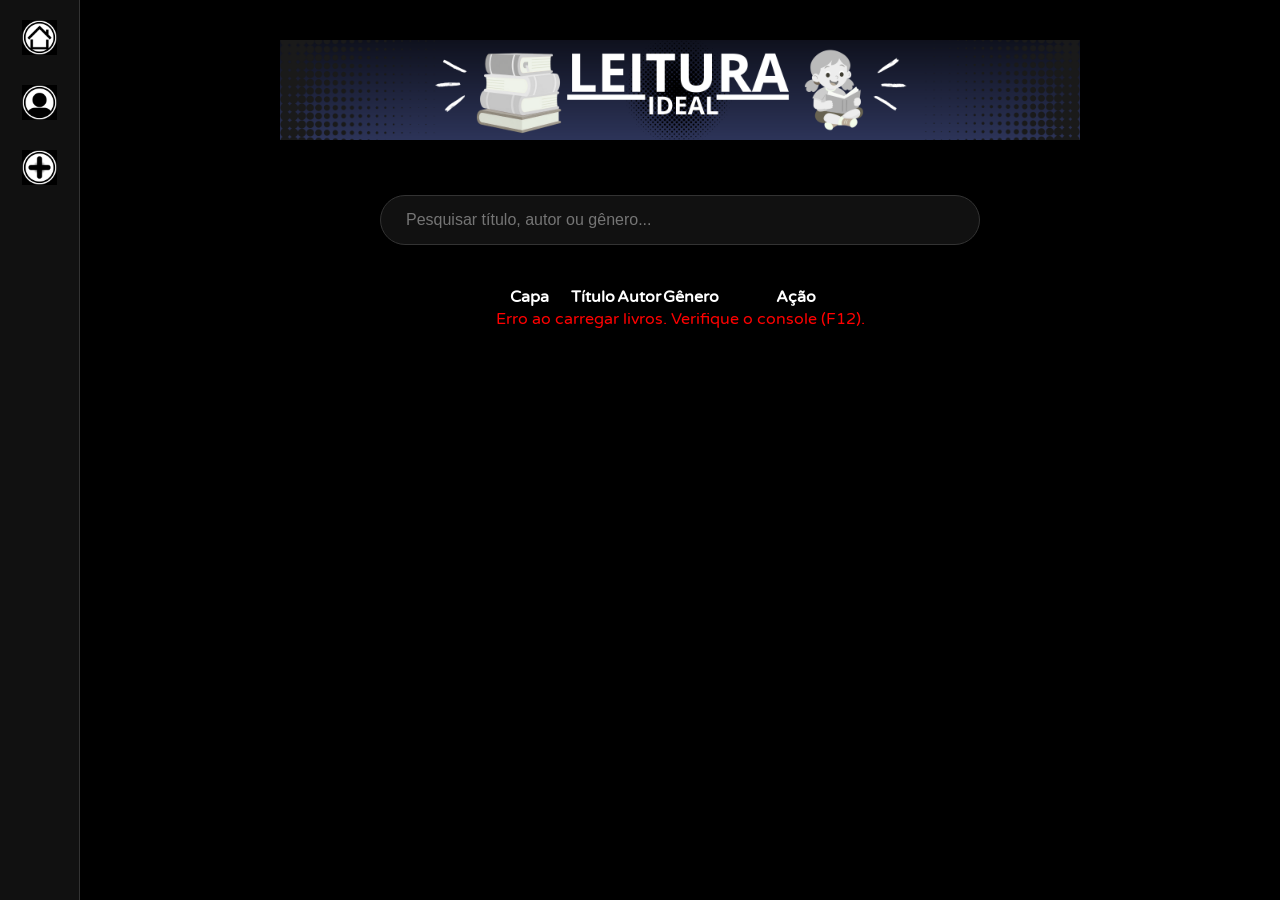
<file: index.html>
<!DOCTYPE html>
<html lang="pt-br">
<head>
    <meta charset="UTF-8">
    <meta http-equiv="X-UA-Compatible" content="IE=edge">
    <meta name="viewport" content="width=device-width, initial-scale=1.0">
    <title>Leitura Ideal 0.0</title>

    <!-- Fontes Externas -->
    <link rel="preconnect" href="https://fonts.googleapis.com">
    <link rel="preconnect" href="https://fonts.gstatic.com" crossorigin>
    <link href="https://fonts.googleapis.com/css2?family=Varela+Round&display=swap" rel="stylesheet">

    <!-- Estilos CSS -->
    <link href="css/style.css" type="text/css" rel="stylesheet">
    <link href="css/pesquisa.css" type="text/css" rel="stylesheet">

    <!-- Script Principal (Caminho corrigido para sua pasta 'java') -->
    <script src="java/script.js" defer></script>
</head>
<body>

    <!-- Navegação Superior -->
    <nav>
        <ul class="ul">
            <li>
                <a href="index.html"> 
                    <img src="imagem/icones/1.png" alt="home" class="ic">
                </a>
            </li>
            <li>
                <a href="login.html">
                    <img src="imagem/icones/2.png" alt="login" class="ic">
                </a>
            </li>
            <li>
                <a href="Bibliotecaria.html">
                    <img src="imagem/icones/3.png" alt="biblioteca" class="ic">
                </a>
            </li>
        </ul>
    </nav>

    <!-- Cabeçalho com Banner -->
    <main>
    <header class="header-principal">
        <img src="imagem/Leitura.png" class="titulo" alt="Leitura Ideal">
    </header>

    <div id="dashboard-header"></div>

    <div class="pesquisa-container">
        <input type="text" id="pesquisar-input" placeholder="Pesquisar título, autor ou gênero...">
    </div>

    <div class="tabela-container">
        <table class="tabela-livros">
            <thead>
                <tr>
                    <th style="width: 80px;">Capa</th>
                    <th>Título</th>
                    <th>Autor</th>
                    <th>Gênero</th>
                    <th style="width: 150px;">Ação</th>
                </tr>
            </thead>
            <tbody id="lista-livros-tbody">
                </tbody>
        </table>
    </div>
</main>

</body>
</html>
</file>
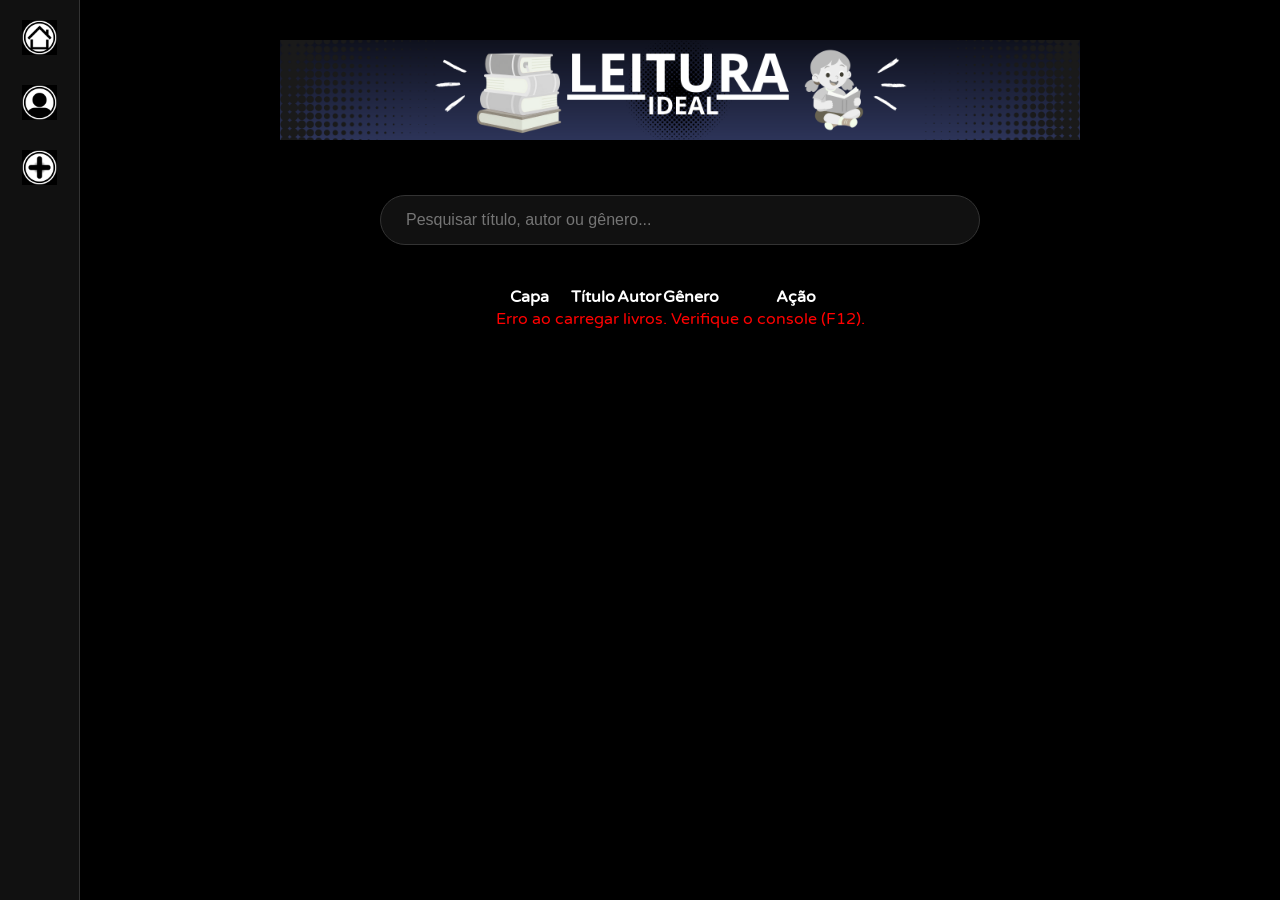
<file: Bibliotecaria.html>
<!DOCTYPE html>
<html lang="pt-br">
<head>
    <meta charset="UTF-8">
    <title>Painel da Bibliotecária - Leitura Ideal</title>
    <link rel="stylesheet" href="css/style.css">
    <!-- Chama o script principal uma única vez -->
    <script src="java/script.js"></script>
    <style>
        .form-container { max-width: 500px; margin: 50px auto; padding: 20px; background: #0e1010; color: white; border-radius: 10px; }
        input, textarea, select { width: 100%; margin-bottom: 15px; padding: 10px; border-radius: 5px; border: none; display: block; box-sizing: border-box; }
        button { width: 100%; padding: 10px; background-color: #12ffd8; color: black; border: none; cursor: pointer; font-weight: bold; }
        button:hover { background-color: #1d96f3; color: white; }
    </style>
</head>
<body>
    <nav>
        <ul class="ul">
            <a href="index.html"> <img src="imagem/icones/1.png" alt="home" class="ic"> </a>
            <a href="login.html"> <img src="imagem/icones/2.png" alt="login" class="ic"> </a>
            <a href="Bibliotecaria.html"> <img src="imagem/icones/3.png" alt="biblioteca" class="ic"> </a>
        </ul>
    </nav>

    <div class="form-container">
        <h2 style="font-family: 'Varela Round', sans-serif;">Adicionar um Livro</h2>
        
        <!-- Importante: Tag FORM para o reset funcionar -->
        <form id="form-livro">
            <input type="text" id="titulo" placeholder="Título do Livro" required>
            <input type="text" id="autor" placeholder="Autor" required>
            
            <select id="generol" required style="background: #222; color: white;">
                <option value="" disabled selected>Selecione o Gênero</option>
                <option value="Ficção">Ficção</option>
                <option value="Romance">Romance</option>
                <option value="Aventura">Aventura</option>
                <option value="Terror">Terror</option>
                <option value="Biografia">Biografia</option>
                <option value="Didático">Didático</option>
                <option value="Tragédia">Tragédia</option>
                <option value="Suspense/Policial">Suspense/Policial</option>
                <option value="Distopia">Distopia</option>
                <option value="Infantojuvenil">Infantojuvenil</option>
            </select>

            <input type="url" id="capa" placeholder="Link da Imagem da Capa (URL)" required>
            <textarea id="descricao" placeholder="Breve descrição do livro" rows="4"></textarea>
            <input type="number" id="quantidade" placeholder="Quantidade" min="1" value="1" required>
            
            <!-- type="button" evita que a página recarregue sozinha -->
            <button type="button" onclick="cadastrarLivro()">Adicionar ao Catálogo</button>
        </form>
        
        <br>
        <a href="index.html" style="color: #aaa; text-decoration: none;">← Voltar para a Biblioteca</a>
    </div>
<script>
    // Esta função roda assim que o navegador termina de carregar o HTML
    document.addEventListener('DOMContentLoaded', () => {
        // Busca os dados do usuário que logou
        const sessao = JSON.parse(localStorage.getItem('usuarioLogado'));

        // Validação: 
        // 1. Se não houver sessão (null)
        // 2. Ou se o tipo de usuário não for 'admin'
        if (!sessao || sessao.tipo !== 'admin') {
            alert("⚠️ Acesso restrito! Apenas o Bibliotecário pode adicionar livros.");
            // Redireciona imediatamente para a página principal
            window.location.href = "index.html";
        }
    });
</script>
</body>
</html>
</file>
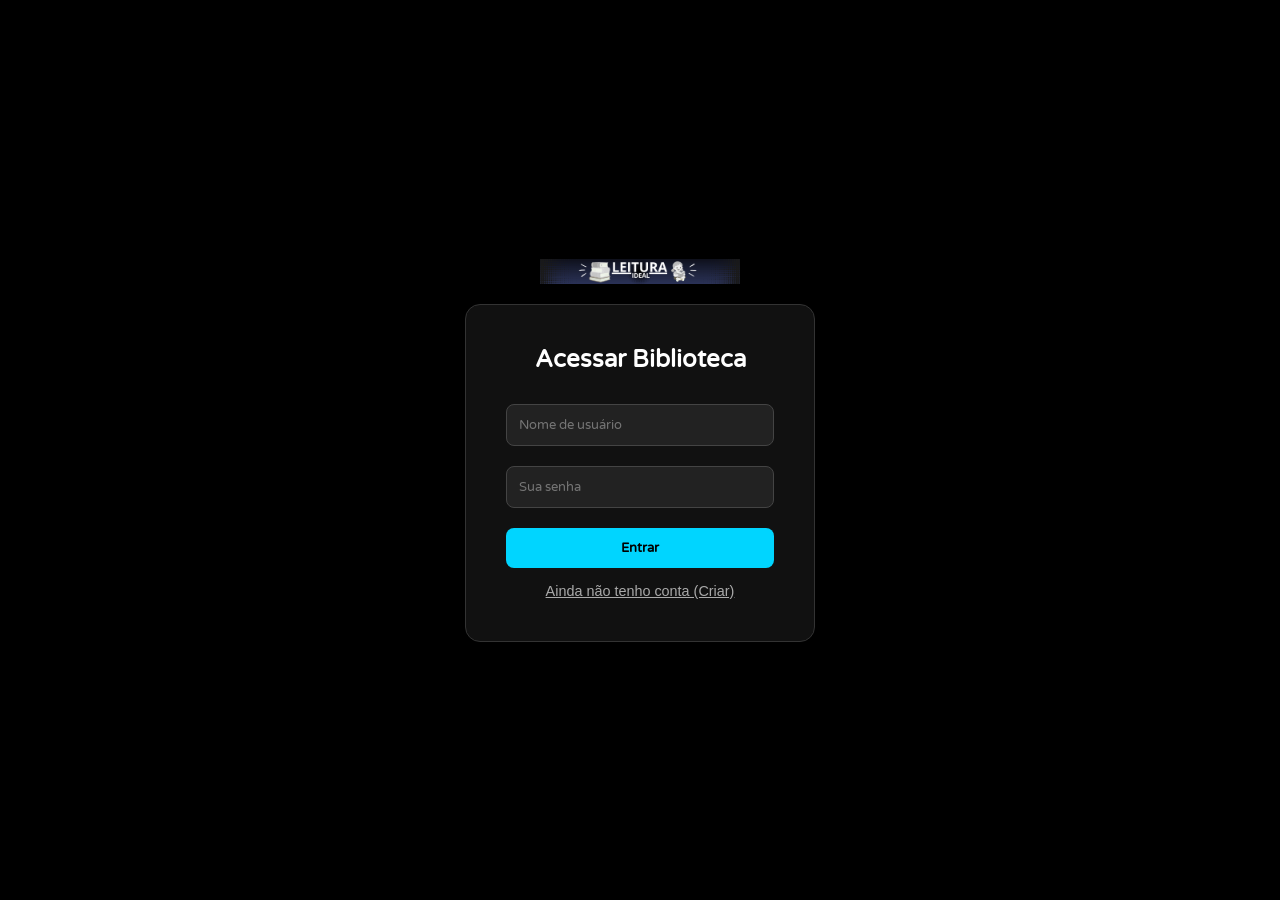
<file: login.html>
<!DOCTYPE html>
<html lang="pt-br">
<head>
    <meta charset="UTF-8">
    <meta name="viewport" content="width=device-width, initial-scale=1.0">
    <title>Login - Leitura Ideal</title>
    <link href="https://fonts.googleapis.com/css2?family=Varela+Round&display=swap" rel="stylesheet">
    <link rel="stylesheet" href="css/style.css"> <style>
        body {
            display: flex;
            justify-content: center;
            align-items: center;
            height: 100vh;
            flex-direction: column;
        }
        .login-card {
            background-color: #111;
            padding: 40px;
            border-radius: 15px;
            box-shadow: 0 10px 30px rgba(0,0,0,0.5);
            width: 350px;
            text-align: center;
            border: 1px solid #333;
        }
        .login-card h2 {
            color: white;
            font-family: 'Varela Round', sans-serif;
            margin-bottom: 30px;
        }
        .login-card input {
            width: 100%;
            padding: 12px;
            margin-bottom: 20px;
            border-radius: 8px;
            border: 1px solid #444;
            background: #222;
            color: white;
            font-family: 'Varela Round', sans-serif;
        }
        .btn-login {
            width: 100%;
            padding: 12px;
            background-color: #00d5ff; /* Seu verde neon */
            border: none;
            border-radius: 8px;
            color: black;
            font-weight: bold;
            cursor: pointer;
            font-family: 'Varela Round', sans-serif;
            transition: 0.3s;
        }
        .btn-login:hover {
            background-color: #0066cc;
            transform: scale(1.02);
        }
        .btn-cadastrar {
            background: none;
            border: none;
            color: #aaa;
            margin-top: 15px;
            cursor: pointer;
            font-size: 0.9em;
            text-decoration: underline;
        }
    </style>
</head>
<body>

    <img src="imagem/Leitura.png" alt="Logo" style="width: 200px; margin-bottom: 20px;">

    <div class="login-card">
        <h2>Acessar Biblioteca</h2>
        
        <input type="text" id="usuario" placeholder="Nome de usuário">
        <input type="password" id="senha" placeholder="Sua senha">
        
        <button class="btn-login" onclick="logar()">Entrar</button>
        <button class="btn-cadastrar" onclick="cadastrar()">Ainda não tenho conta (Criar)</button>
    </div>

    <script src="java/login.js"></script> 
</body>
</html>
</file>
<file: css/style.css>
/* 1. CONFIGURAÇÕES GLOBAIS */
@import url('https://fonts.googleapis.com/css2?family=Varela+Round&display=swap');

/* 1. RESET E BASE */
* {
    margin: 0;
    padding: 0;
    box-sizing: border-box;
    list-style: none;
}

body {
    background-color: black;
    font-family: "Varela Round", sans-serif;
    color: white;
    display: flex; /* Coloca Nav e Main lado a lado */
}

/* 2. BARRA LATERAL FIXA */
nav {
    width: 80px;
    height: 100vh;
    background-color: #111;
    border-right: 1px solid #333;
    position: fixed; /* Fixa na tela */
    left: 0;
    top: 0;
    display: flex;
    flex-direction: column;
    align-items: center;
    padding-top: 20px;
    z-index: 1000;
}

nav img {
    width: 35px !important;
    margin-bottom: 25px;
    cursor: pointer;
}

/* 3. CONTEÚDO PRINCIPAL (Tudo que não é a barra lateral) */
main {
    margin-left: 80px; /* Abre espaço exato para a Nav */
    width: calc(100% - 80px); /* Ocupa o restante da tela */
    display: flex;
    flex-direction: column;
    align-items: center; /* CENTRALIZA TUDO NO EIXO X */
    padding: 40px 20px;
}

/* 4. BANNER (HEADER) CENTRALIZADO */
.header-principal {
    width: 100%;
    max-width: 800px; /* Tamanho do banner */
    text-align: center;
    margin-bottom: 20px;
}

.titulo {
    width: 100%;
    height: auto;
}

/* 5. DASHBOARD (Olá Miroki) */
#dashboard-header {
    margin-bottom: 30px;
    text-align: center;
}

/* 6. BARRA DE PESQUISA */
.pesquisa-container {
    width: 100%;
    max-width: 600px;
    margin-bottom: 40px;
}

#pesquisar-input {
    width: 100%;
    padding: 15px 25px;
    border-radius: 30px;
    border: 1px solid #333;
    background: #111;
    color: white;
    font-size: 1rem;
}

/* 7. GRID DE LIVROS CENTRALIZADO */
#lista-livros {
    display: flex;
    flex-wrap: wrap;
    gap: 30px;
    justify-content: center; /* Centraliza os cards no espaço que sobrar */
    width: 100%;
}
/* Estilo para os botões dentro dos cards que o JS gera */
.btn-pegar {
    background: #0091ff;
    color: white;
    border: none;
    padding: 10px;
    border-radius: 6px;
    font-weight: bold;
    cursor: pointer;
    transition: 0.2s;
    width: 100%;
}

.btn-pegar:hover {
    background: #0070c7;
}

/* Efeito de hover nos cards para dar vida ao site */
.card-livro:hover {
    transform: translateY(-8px);
    border-color: #0091ff !important;
    box-shadow: 0 10px 20px rgba(0, 145, 255, 0.1);
}
</file>
<file: css/pesquisa.css>
.search-box{
    align-items: center;
    right: 0;
    left: 0;
    background-color: white;
    height: 40px;
    padding: 10px;
    width: 500px;
    border-radius: 40px;
    display: flex;
    outline: 0;
    justify-content: space-between;
    gap: 0px;
}
input[type="search"] {
    border: none !important;
    outline: none !important;
}

input, button {
  display: inline-block;
  margin: 0;
  vertical-align: middle;
}
.search-container {
  font-size: 0;
}

.icp {
    max-width: 25px;
    height: auto;
    vertical-align: middle;
    outline: 0;
    justify-content: space-between;
    gap: 0px;
}

#book-list {
    list-style-type: none;
    padding: 0;
}

.book-item {
    padding: 10px;
    border-bottom: 1px solid #444;
}

.book-link {
    text-decoration: none;
    color: inherit; /* Mantém a cor branca definida */
    display: block;
}

.book-item:hover {
    background-color: #333; /* Efeito hover */
}
</file>
